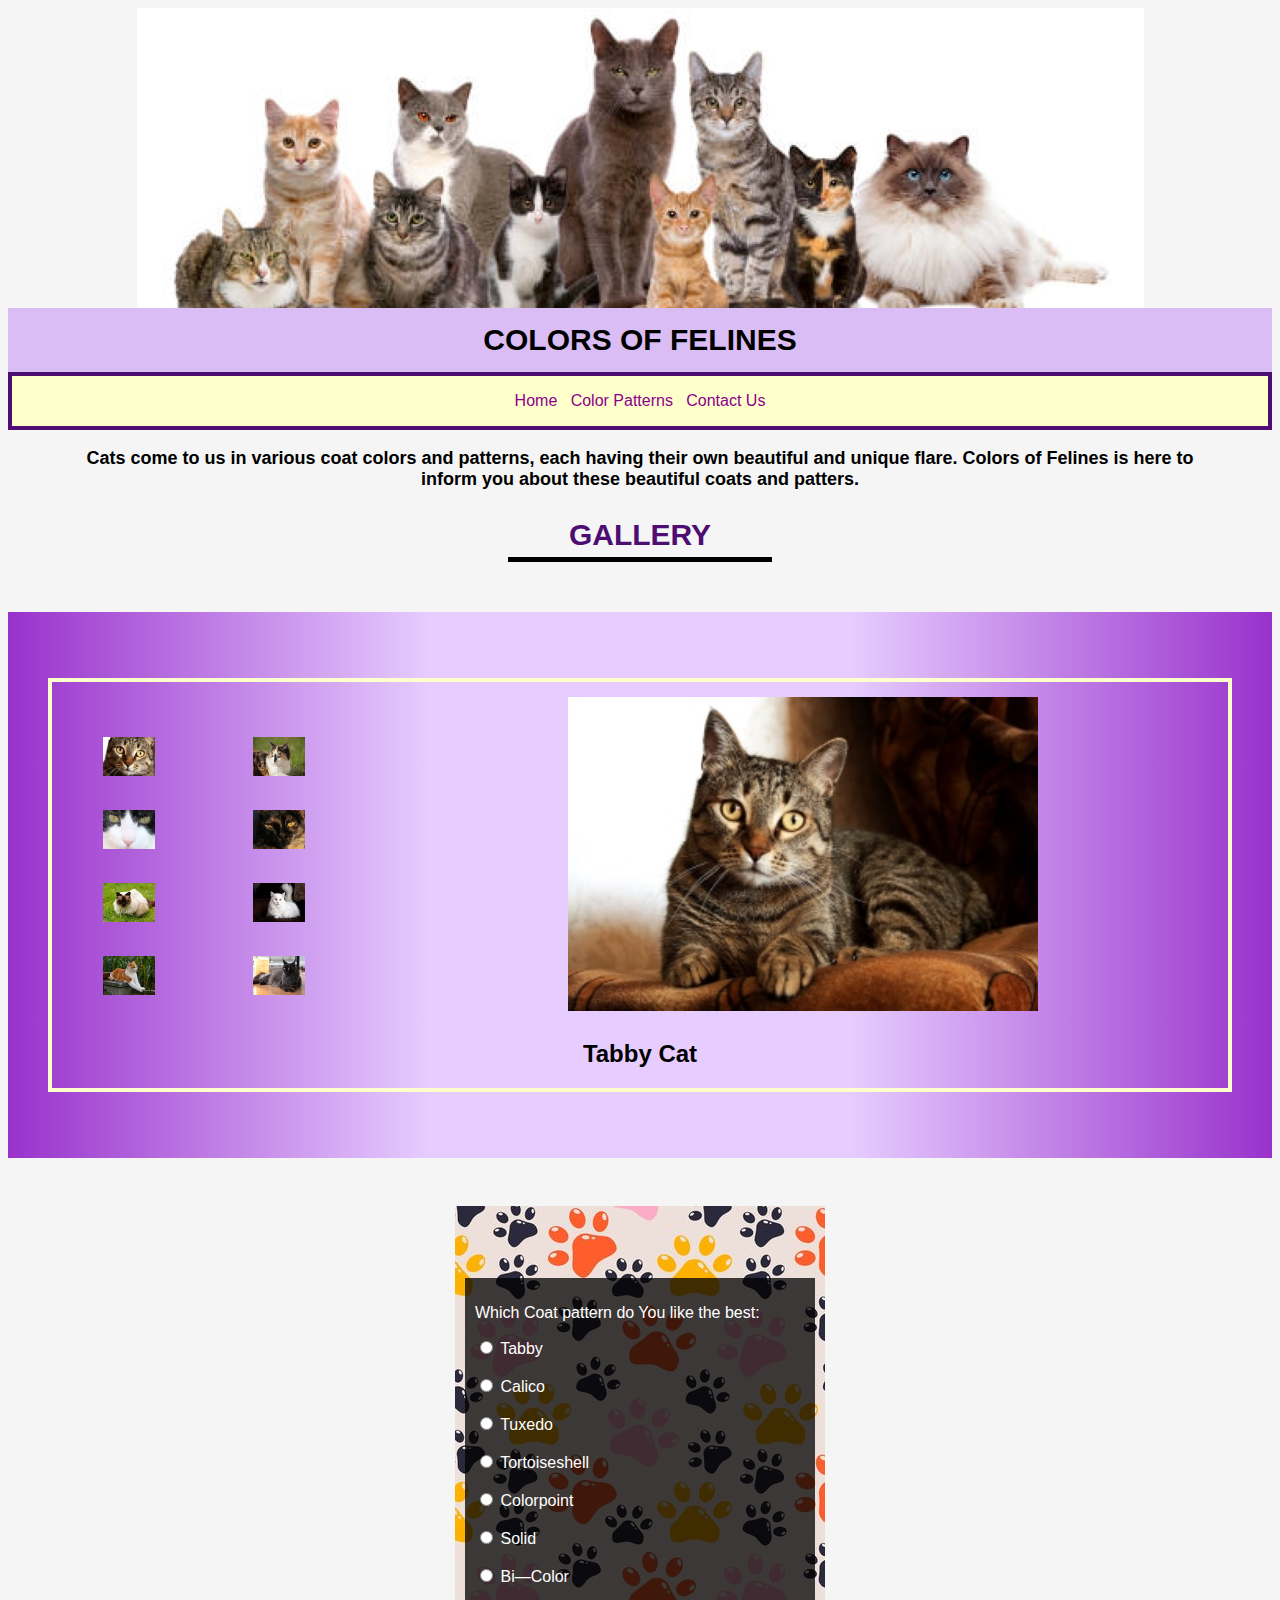
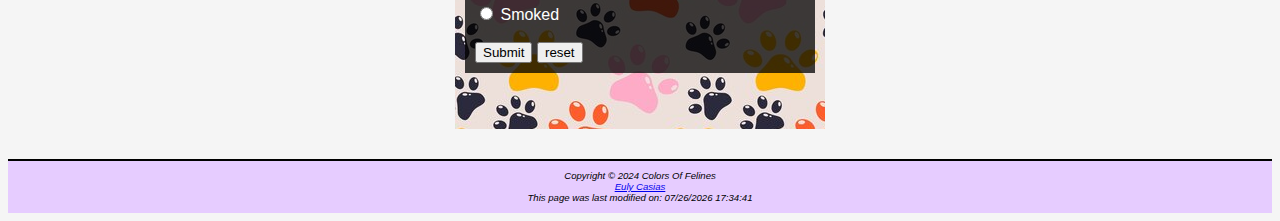
<file: index.html>
<!DOCTYPE html>
<html lang="en">
<head>
	<title>Colors Of Felines</title>
	<meta charset="utf-8">
	<meta name="description" content="Color Patterns of Felines">
	<meta name="viewport" content="width=device-width, initial-scale=1.0">
	<link href="css/css.css" rel="stylesheet">
	<script src="https://ajax.googleapis.com/ajax/libs/jquery/3.4.1/jquery.min.js"></script>
	<script src="caseProject.js"></script>

</head>
	<body>
<!--Wrapper-->
<!--Header Section-->
	<div id="wrapper">
		<header>
		<div id="group"></div>
		<h1 id="indexTitle">COLORS OF FELINES</h1>
		</header>
<!--Navigation section-->
		<nav>
			<a href="index.html" >Home</a> &nbsp;
			<a href="description.html" >Color Patterns</a>  &nbsp;
			<a href="contact.html" >Contact Us</a>
		</nav>
</div>
<!--Main-->
<main>
		<h3>Cats come to us in various coat colors and patterns, each having their own beautiful and unique flare. Colors of Felines is here to inform you about these beautiful coats and patters.</h3>

<!--Gallery Section-->
<!--Gallery-->	
<script>
	$(document).ready(function(){
	$('#gallery a').click(function(){
		var galleryHref = $(this).attr('href');
		var galleryAlt = $(this).attr('title');
		$('figure img').attr({ src: galleryHref, alt: galleryAlt });
		$('figcaption').html(galleryAlt);
		 return false;
	});
});
</script>
<h1>GALLERY</h1>
<div id="gallery">
	 <ul>
	   <li>
		 <a href="images/tabby.jpg"  title="Tabby Cat"><img src="images/tabbythumb.jpg" width="100" height="75"  alt="Tabby Cat"></a>
	   </li>
	   <li>
		 <a href="images/calico.jpg" title="Calico Cat"><img src="images/calicothumb.jpg" width="100" height="75" alt="Calico Cat"></a>  
	   </li>
	   <li>
		 <a href="images/tuxedo.jpg" title="Tuxedo Cat"><img src="images/tuxedothumb.jpg" width="100" height="75" alt="Tuxedo Cat"></a>
	   </li>
	   <li>
		 <a href="images/tortoiseshell.jpg" title="Tortoiseshell Cat"><img src="images/tortoiseshellthumb.jpg" width="100" height="75" alt="Tortoiseshell Cat"></a>
	   </li>
	   <li>
		 <a href="images/colorpoint.jpg" title="Colorpoint Cat"><img src="images/colorpointthumb.jpg" width="100" height="75" alt="Colorpoint Cat"></a>
	   </li>
	   <li>
		<a href="images/solid.jpg" title="Solid Cat"><img src="images/solidthumb.jpg" width="100" height="75" alt="Solid Cat"></a>
	   </li>
	   <li>
		 <a href="images/bicolor.jpg" title="Bi&mdash;Color Cat"><img src="images/bicolorthumb.jpg" width="100" height="75" alt="Bi&mdash;Color Cat"></a>
	   </li>
	   <li>
		<a href="images/smoked.jpg" title="Smoked Cat"><img src="images/smokedthumb.jpg" width="100" height="75" alt="Smoked Cat"></a>
	   </li>
	 </ul>
			<figure>
				<img src="images/tabby.jpg" width="300" height="200" alt="Tabby Cat">
				<figcaption>Tabby Cat</figcaption>
			</figure>
</div>
<br class="clear">

<!--Form section-->
<div id="form">
<br><br>
<form id="favCat" action="https://webdevbasics.net/scripts/demo.php" method="post">
<br><br>
		<div id="box">
			<p>Which Coat pattern do You like the best:</p>
			<input type="radio" name="fav_coat" id="tab" value="TABBY:40%">
				<label for="tab">Tabby</label><br><br>
			<input type="radio" name="fav_coat" id="cal" value="CALICO:60%">
				<label for="cal">Calico</label><br><br>
			<input type="radio" name="fav_coat" id="tux"  value="TUXEDO:55%">
				<label for="tux">Tuxedo</label><br><br>
			<input type="radio" name="fav_coat" id="tor" value="TORTOISESHELL:30%">
				<label for="tor">Tortoiseshell</label><br><br>
			<input type="radio" name="fav_coat" id="col" value="COLORPOINT:20%">
				<label for="col">Colorpoint</label><br><br>
			<input type="radio" name="fav_coat" id="sol" value="SOLID:65%">
				<label for="sol">Solid</label><br><br>
			<input type="radio" name="fav_coat" id="bic"  value="BICOLOR:30%">
				<label for="bic">Bi&mdash;Color</label><br><br>
			<input type="radio" name="fav_coat" id="smo" value="SMOKED:36%">
				<label for="smo">Smoked</label><br><br>
			<input type="submit" value="Submit" onclick="selectOption()">
			<input type="reset" value="reset">
		</div>
<br><br>
<!--"https://webdevbasics.net/scripts/demo.php"-->
			

</form>
</div>
</main>

<!--footer section-->
<footer>
		Copyright &copy; 2024 Colors Of Felines<br>
			<a href="mailto:epcasias@amarillocollege.com">Euly Casias</a>
			<br>
		<div>
			<script>
				document.write("This page was last modified on: " + document.lastModified)
			</script>
		</div>
</footer>
</body>
</html>
</file>
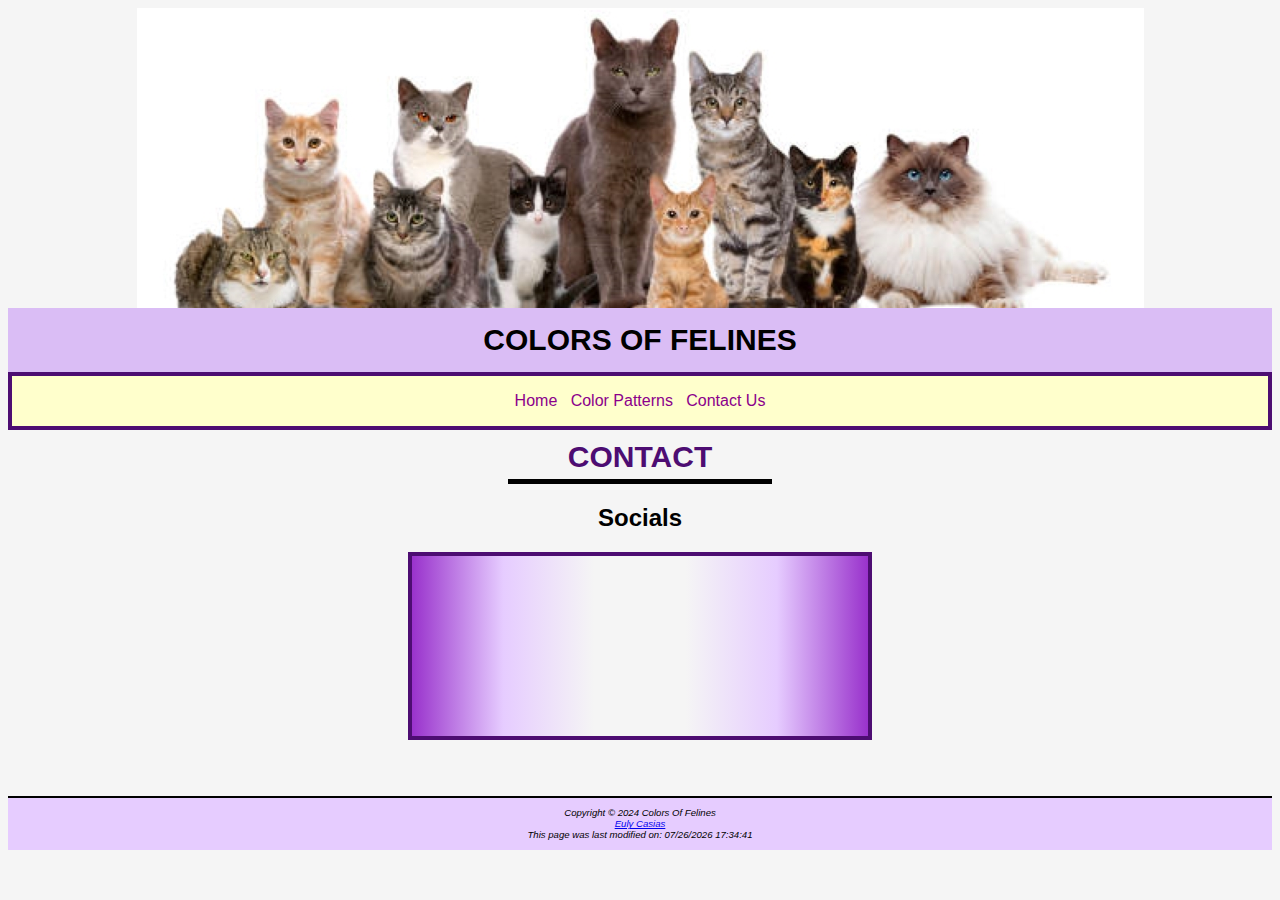
<file: contact.html>
<!DOCTYPE html>
<html lang="en">
<head>
	<title>Colors Of Felines</title>
	<meta charset="utf-8">
	<meta name="description" content="Color Patterns of Felines">
	<meta name="viewport" content="width=device-width, initial-scale=1.0">
	<link href="css/css.css" rel="stylesheet">
	<script src="caseProject.js"></script>
</head>
	<body>
<!--Header Section-->
<div id="wrapper">
	<header>
	<div id="group"></div>
	<h1 id="indexTitle">COLORS OF FELINES</h1>
	</header>
<!--Navigation section-->
	<nav>
		<a href="index.html" >Home</a> &nbsp;
		<a href="description.html" >Color Patterns</a>  &nbsp;
		<a href="contact.html" >Contact Us</a>
	</nav>
</div>

			<h1>CONTACT</h1>
					<h2>Socials</h2>
			<div id="socials">
					<h4 id="insta"></h4>
					<h4 id="face"></h4>
					<h4 id="twit"></h4>
			</div>	
			<script src="caseProject.js"></script>

		<br><br>

<!--footer section-->
		<footer>
				Copyright &copy; 2024 Colors Of Felines<br>
					<a href="mailto:epcasias@amarillocollege.com">Euly Casias</a>
					<br>
				<div>
					<script>
						document.write("This page was last modified on: " + document.lastModified)
					</script>
				</div>
		</footer>
	</body>
</html>
</file>
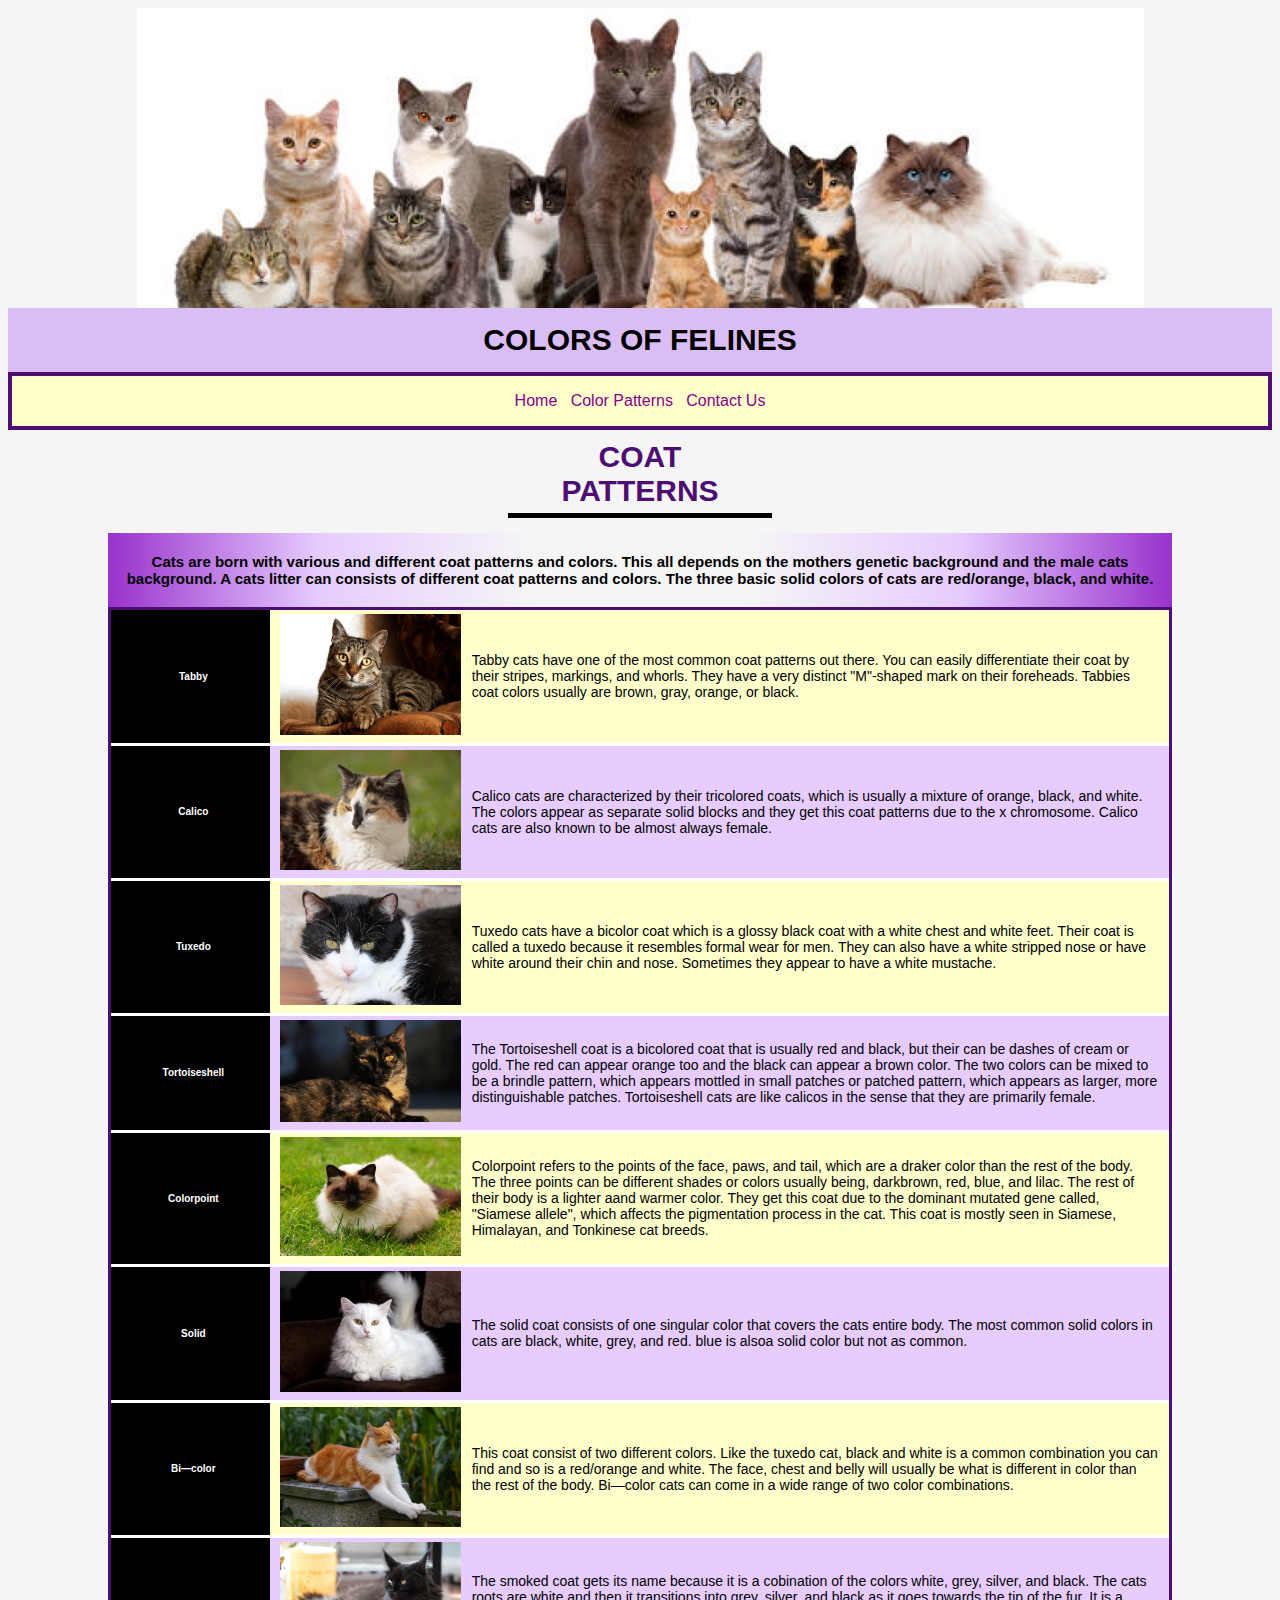
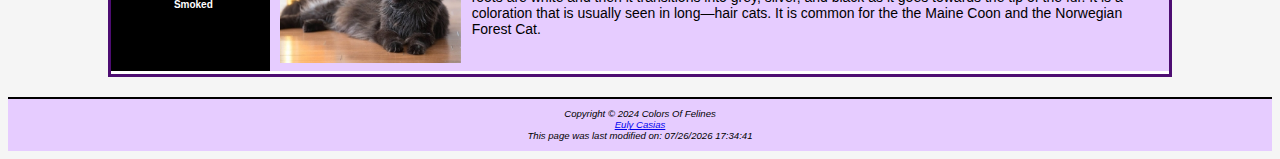
<file: description.html>
<!DOCTYPE html>
<html lang="en">
<head>
	<title>Colors Of Felines</title>
	<meta charset="utf-8">
	<meta name="description" content="Color Patterns of Felines">
	<meta name="viewport" content="width=device-width, initial-scale=1.0">
	<link href="css/css.css" rel="stylesheet">
	<script src="caseProject.js"></script>
</head>
	<body>
		<div id="wrapper">
			<header>
			<div id="group"></div>
			<h1 id="indexTitle">COLORS OF FELINES</h1>
			</header>
	<!--Navigation section-->
			<nav>
				<a href="index.html" >Home</a> &nbsp;
				<a href="description.html" >Color Patterns</a>  &nbsp;
				<a href="contact.html" >Contact Us</a>
			</nav>
	</div>
<!--main-->
		<main>
		<h1>COAT PATTERNS</h1>
		<h3 id="subhead">
		Cats are born with various and different coat patterns and colors. This all depends on the mothers genetic background and the male cats background. A cats litter can consists of different coat patterns and colors. The three basic solid colors of cats are red/orange, black, and white.</h3>
<!--Table Section-->
				<table id="catTable">
					<tr>
						<th class="pattern">Tabby</th>
							<td>
							<img src="images/tabby.jpg" alt="Tabby" width="300" height="278">
							</td>
								<td class="text">
								Tabby cats have one of the most common coat patterns out there. You can easily differentiate their coat by their stripes, markings, and whorls. They have a very distinct "M"-shaped mark on their foreheads. Tabbies coat colors usually are brown, gray, orange, or black.
								</td>
					</tr>
					<tr>
						<th class="pattern">Calico</th>
							<td>
							<img src="images/calico.jpg" alt="Calico" width="300" height="199">
							</td>
								<td class="text">
								Calico cats are characterized by their tricolored coats, which is usually a mixture of orange, black, and white. The colors appear as separate solid blocks and they get this coat patterns due to the x chromosome. Calico cats are also known to be almost always female.
								</td>
					</tr>
					<tr>
						<th class="pattern">Tuxedo</th>
							<td>
							<img src="images/tuxedo.jpg" alt="Tuxedo" width="300" height="253">
							</td>
								<td class="text">
								Tuxedo cats have a bicolor coat which is a glossy black coat with a white chest and white feet. Their coat is called a tuxedo because it resembles formal wear for men. They can also have a white stripped nose or have white around their chin and nose. Sometimes they appear to have a white mustache.
								</td>
					</tr>
					<tr>
						<th class="pattern">Tortoiseshell</th>
							<td>
							<img src="images/tortoiseshell.jpg" alt="Tortoiseshell" width="300" height="240">
							</td>
								<td class="text">
									The Tortoiseshell coat is a bicolored coat that is usually red and black, but their can be dashes of cream or gold. The red can appear orange too and the black can appear a brown color. The two colors can be mixed to be a brindle pattern, which appears mottled in small patches or patched pattern, which appears as larger, more distinguishable patches. Tortoiseshell cats are like calicos in the sense that they are primarily female.
									</td>
					</tr>
					<tr>
						<th class="pattern">Colorpoint</th>
							<td>
							<img src="images/colorpoint.jpg" alt="Colorpoint" width="300" height="198">
							</td>
								<td class="text">
								Colorpoint refers to the points of the face, paws, and tail, which are a draker color than the rest of the body. The three points can be different shades or colors usually being, darkbrown, red, blue, and lilac. The rest of their body is a lighter aand warmer color. They get this coat due to the dominant mutated gene called, "Siamese allele", which affects the pigmentation process in the cat. This coat is mostly seen in Siamese, Himalayan, and Tonkinese cat breeds.
								</td>
					</tr>
					<tr>
						<th class="pattern">Solid</th>
							<td>
							<img src="images/solid.jpg" alt="Solid" width="300" height="200">
							</td>
								<td class="text">
								The solid coat consists of one singular color that covers the cats entire body. The most common solid colors in cats are black, white, grey, and red. blue is alsoa solid color but not as common.
								</td>
					</tr>
					<tr>
						<th class="pattern">Bi&mdash;color</th>
							<td>
							<img src="images/bicolor.jpg" alt="bicolor" width="300" height="200">
							</td>
								<td class="text">
								This coat consist of two different colors. Like the tuxedo cat, black and white is a common combination you can find and so is a red/orange and white. The face, chest and belly will usually be what is different in color than the rest of the body. Bi&mdash;color cats can come in a wide range of two color combinations.
								</td>
					</tr>
					<tr>
						<th class="pattern">Smoked</th>
							<td>
							<img src="images/smoked.jpg" alt="Smoked" width="300" height="200">
							</td>
								<td class="text">
								The smoked coat gets its name because it is a cobination of the colors white, grey, silver, and black. The cats roots are white and then it transitions into grey, silver, and black as it goes towards the tip of the fur. It is a coloration that is usually seen in long&mdash;hair cats. It is common for the the Maine Coon and the Norwegian Forest Cat.
								</td>
					</tr>
				</table>
		</main>
<!--footer section-->
		<footer>
				Copyright &copy; 2024 Colors Of Felines<br>
					<a href="mailto:epcasias@amarillocollege.com">Euly Casias</a>
					<br>
				<div>
					<script>
						document.write("This page was last modified on: " + document.lastModified)
					</script>
				</div>
		</footer>
	</body>
</html>
</file>
<file: css/css.css>
/*STYLES FOR NAVIGATION*/
nav {
	text-align: center; /*Align text to the Center*/
	background-color: #FFFFCC;  /*set background color*/
	padding: 1em; /*Add bottom padding*/
	border: 4px solid #4d0d72; /*Add top Border*/
	margin: 0; /*set margin to 0*/
	position: sticky;
}
nav a {
	text-decoration: none; /*remove default link underline*/
}
/*pseudo class for nav links*/
nav a:link {
	color: #8B008B; /*set color of nav*/
}
nav a:hover {
	color: #CC9933;  /*set color of nav when hovered over*/
}


/*STYLES FOR IMAGES*/
#group {
	height: 400px; /*set image height*/
	background-image: url(../images/group.jpg); /*Set background image*/
	background-size: auto; /*Cover entire element with background image*/
	background-repeat: no-repeat; /*Prevent background image from repeating*/
	background-position: center; /*set image position to center*/
}
img {
	padding-left: 15px;  /*set left padding*/
	padding-right: 15px;  /*set right padding*/
	padding-top: 5px;  /*set top padding*/
	padding-bottom: 5px;  /*set bottom padding*/
	width: 100%; 
	height: auto;  /*set height to auto scale image*/
}


/*STYLES FOR BODY*/
body {
	background-color: #F5F5F5;  /*set background color*/
	color: #000000;  /*set font color*/
	font-family: Georgia, Arial, sans-serif;  /*set font for text*/
}

#indexTitle { 
	display: block;
	text-align: center; /*Align text to the Center*/
	background-color: #dabdf5;  /*set background color*/
	padding: 15px; /*Add bottom padding*/
	margin: 0;
	color:#000000;
	border: none;
}

h1 { 
	display: block;
	text-align: center; /*Align text to the Center*/
	border-bottom-style: solid;
	border-color:#000000;
	border-width: 5px;
	color:#4d0d72;
	padding: 10px; /*Add bottom padding*/
	padding-bottom: 5px;
	margin-top: 0; /*remove top margin*/
	margin-bottom: 0;  /*remove bottom margin*/
	margin-left: 500px;
	margin-right:500px;
}
h2 {
	text-align: center; /*align h2 to center*/
}
h3 { 
	text-align: center;  /*align h3 to center*/	
	padding-left: 15px; /*set left padding*/
	padding-right: 15px; /*set right padding*/
	margin-left: 50px;
	margin-right: 50px;
}
h4 {
	text-align: center; /*align text to center*/
	background-image: linear-gradient(to right, #9932CC, #E6CCFF, #F5F5F5, #F5F5F5, #E6CCFF, #9932CC); /*set background gradient*/
	margin: 0 auto; /*delete margin and move to center*/
	padding-top: 30px; /*add top padding*/
	padding-bottom: 30px; /*add bottom padding*/
	padding-left: 0;
	padding-right: 0;
	width: auto; /*set width to 80% of page*/
	
}

#subhead {
	text-align: center; /*aliugn text to center*/
	background-image: linear-gradient(to right, #9932CC, #E6CCFF, #F5F5F5, #F5F5F5, #E6CCFF, #9932CC); /*set background gradient*/
	margin-left: 100px; /*delete margin*/
	margin-right: 100px;
	margin-bottom: 0;
	padding-top: 20px; /*add top padding*/
	padding-bottom: 20px;
}
hr {
	width: 80%; /*set to take up 80& of page*/
	margin: 0 auto; /* delete margin and center*/
}
#socials {
	display: block;
	border-style: solid;
	border-color:#4d0d72;
	border-width: 4px;
	margin-left: 400px;
	margin-right: 400px;

}

/*STYLES FOR GALLERY*/
#gallery { 
		display: block;
		background-image: linear-gradient(to right, #9932CC, #E6CCFF, #E6CCFF, #9932CC); /*set background gradient*/
		width: 50%;
		margin-top: 50px;
		padding-top: 50px; /*add top padding*/
		padding-bottom: 50px; /*add bottom padding*/
		}
#gallery ul { 
        list-style-type: none; /*remove bullet points*/
		float: left; /*set to move to left of page*/
		margin: 0; /*no margin*/
		padding-left: 70px; /*no padding*/
		padding-top: 60px;
		}
#gallery li { 
		display: inline; 
		float: left;
		padding: 0;
		border: none;
		}
#gallery img { 
		border-style: none; /*no border style*/
		width: 40%; /*size down images*/
		}
figure { 
		padding-top: 10px; /*add top padding*/
		text-align: center; /*align text to center*/
		border-style: solid;
		border-color:#FFFFCC;
		border-width: 4px;
}


figcaption { 
		font-weight: bold; /*set text to bold*/
        font-size: 1.5em; /*set font size*/
		padding-top: 20px; /*add top padding*/
		padding-bottom: 20px;
		}


/*STYLES FOR FORM*/
#form {
	background-image: url(../images/paws.jpg);
	background-repeat: repeat;
	width: 350px;
    margin: auto;
	margin-top: 30px;
	margin-bottom: 30px;
	padding-left: 10px;
	padding-right: 10px;
	padding-top: 0;
	padding-bottom: 0;
}
#box {
	background: rgb(0, 0, 0, 0.75);
	padding-top: 10px;
	padding-bottom: 10px;
	padding-left: 10px;
	margin-bottom: 20px;
	color:#ffffff;
}

/*span {
	background-color: #000000;
	padding-top: 8px;
	padding-bottom: 8px;
	padding-left: 10px;
	padding-right: 10px;
	color:#ffffff;
	opacity: 75%;
}*/



/*STYLES FOR TABLE*/
table { 
	width: auto; /*takes 75% of parent container*/
	margin-left: 100px;
	margin-right: 100px;
	border: 3px solid #4d0d72; /*set border weight, style, and color*/
	border-spacing: 0 /*remove border spacing*/
}
th.pattern {
	width: 200px;
	border-bottom: solid; /*remove border*/
	border-color: #ffffff;
	border-width: 3px;
	text-align: center; /*align text to center*/
	padding-top: 5px; /*set top padding*/
	padding-bottom: 5px;  /*set bottom padding*/
	padding-left: 8px;  /*set left padding*/
	padding-right: 15px;  /*set right padding*/
	font-size: 25px;
	background-color: #000000;
	color:#ffffff;

}
td {
	width: 200px;
	padding-left: 10px;
	border-bottom: solid; /*remove border*/
	border-color: #ffffff;
	border-width: 3px;
}

td.img {
	width: 100%;
	height: auto;
	padding-top: 5px; /*set top padding*/
	padding-bottom: 5px; /*set bottom padding*/
}
td.text {
	text-align: left;
	padding-left: 10px;
	padding-right: 10px;
	font-size: 20px;
	width: 750px;
	margin-left: 0;
	margin-right: 50px;
	border-bottom: solid; /*remove border*/
	border-color: #ffffff;
	border-width: 3px;
}
	
tr:nth-of-type(odd) { background-color: #FFFFCC; } /*pseudocode for table row*/
tr:nth-of-type(even) { background-color: #E6CCFF; } 


/*STYLES FOR FOOTER*/
footer {
	font-size: .60em; /*Set font size*/
	font-style: italic; /*Set font style to Italic*/
	text-align: center; /*Align text to the Center*/
	background-color: #E6CCFF;  /*set background color*/
	padding-top: 1em; /*Add top padding*/
	padding-bottom: 1em; /*Add bottom padding*/
	border-top: 2px solid #000000; /*Add top Border*/
	margin-top: 20px;
	width: 100%;
}

/*DISPLAY PROPERTIES FOR MOBILE DEVICES*/
#mobile {
	display: inline;
}
#desktop {
	display: none;
}

/*MEDIA QUERY FOR SMALL SCREENS*/
@media only screen and (max-width: 400px) {
		#wrapper {
			width: 100%
		}
		#group {
			height: 100px;
		}
		h1 {
			font-size: 30px;
		}
		h3 {
			font-size: 14px;
		}
		#subhead {
			font-size: 14px;
		}
		
		/*table*/
		th.pattern {
			text-align: left;
			font-size: 12px;
			padding-top: 0;
			padding-bottom: 0;
			padding-left: 6px;
			padding-right: 0;
			width: 40px;
		}
		td {
			width:180px;
			padding-left: 10px;
		}
		td img {
			width: 100%;
			height: auto;
			padding-left: 0;
			padding-right: 0;
			padding-top: 3px;
			padding-bottom: 3px;
		}
		td.text {
			width: 140px;
			text-align: center;
			font-size: 12px;
			padding-top: 6px;
			padding-bottom: 6px;
		}
		
		/*gallery*/
		#gallery { 
			width: 100%; 
		}
		#gallery ul { 
			width: 370px;
		}
		#gallery li { 
			width: 70px;
			padding: 3px; 
		}
		figure {
			padding-right: 20px;
		}
		figure img {
			width: 100%;
			height: auto;
			padding-top: 30px;
		}
		figcaption { 
			font-weight: bold;
			font-size: 1em;
			padding-top: 10px;
		}
		/*form*/
		form {
			width: 300px;
			margin: 35px;
		}
}


/*MEDIA QUERY FOR MEDIUM SCREENS*/
@media only screen and (min-width: 600px) {
		#wrapper {
			width: 100%
		}
		#group {
				height: 300px;
		}
		h1 {
			font-size: 30px;
		}
		h3 {
			font-size: 15px;
		}
		#subhead {
			font-size: 15px;
		}
		/*table*/
		th.pattern {
			font-size: 10px;
			padding-top: 0;
			padding-bottom: 0;
			padding-left: 6px;
			padding-right: 0;
			width: 50px;
		}
		td {
			width:200px;
		}
		td img {
			width: 100%;
			height: auto;
			padding-left: 0;
			padding-right: 0;
			padding-top: 3px;
			padding-bottom: 3px;
		}
		td.text {
			font-size: 14px;
			padding-top: 6px;
			padding-bottom: 6px;
		}
		
		#flow {
			display: flex; /*felxible container*/
			flex-direction: column;
		}
		
		#mobile { display: none; } /*hide element*/
		#desktop {display: none; }
		
		/*gallery*/
		#gallery { 
			width: 100%; 
		}
		#gallery ul { 
			width: 300px;
		}
		#gallery li { 
			padding: 10px; 
		}
}

/*MEDIA QUERY FOR LARGE SCREENS*/
@media only screen and (min-width: 1024px) {
		#wrapper {
			width: 100%
		}
		#group {
				height: 300px;
		}
		h3 {
			font-size: 18px;
		}
		#flow {
			display: flex; /*felxible container*/
			flex-direction: column;
		}
		th.pattern {
			width: 15%;
		}
		#mobile { display: none; } /*hide element*/
		#desktop {display: none; }
		
}
</file>
